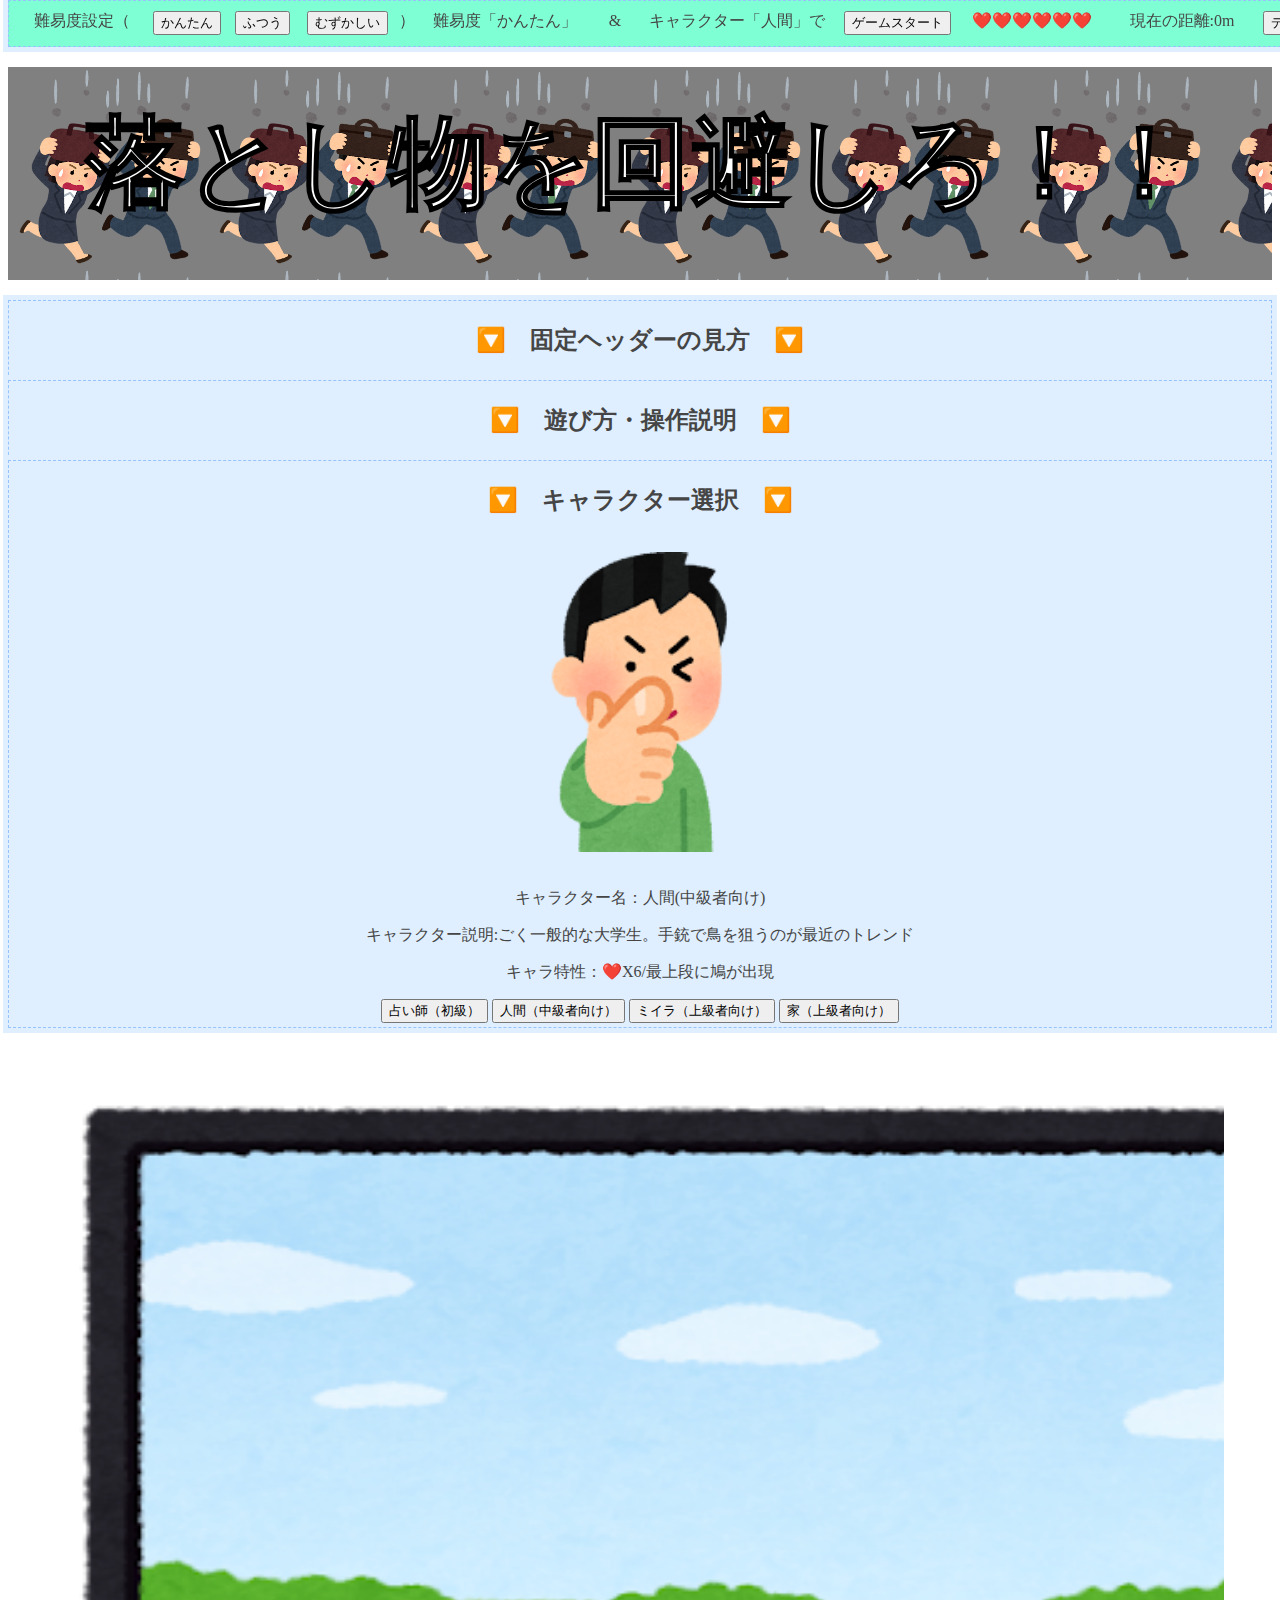
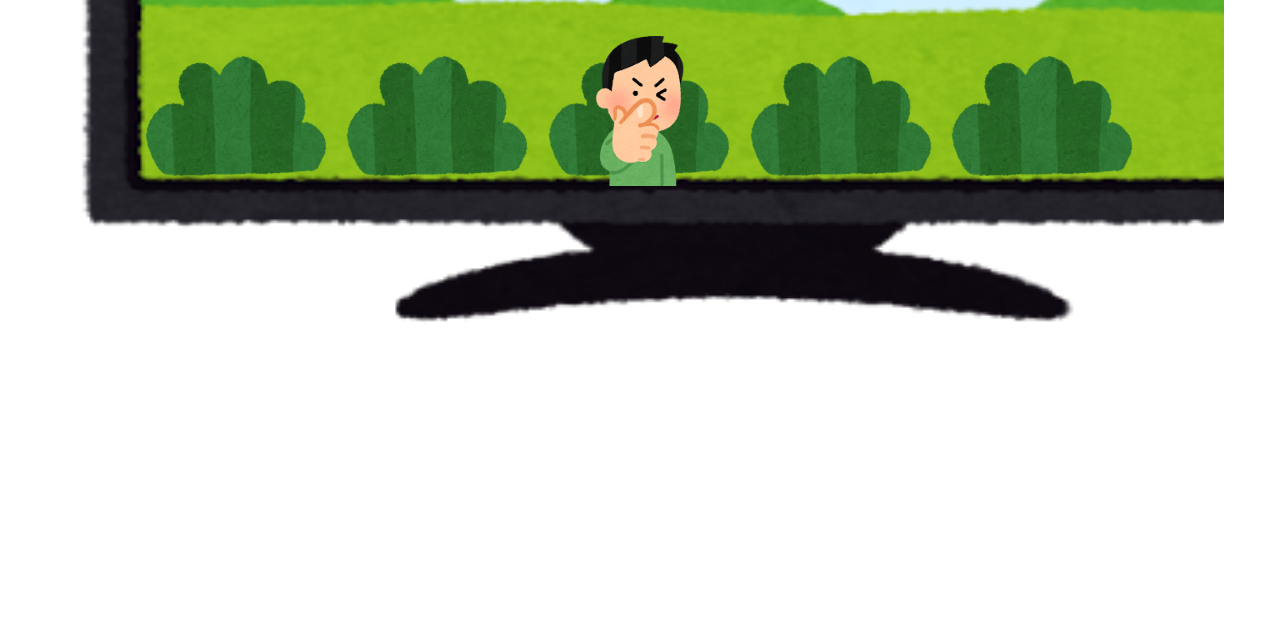
<file: index.html>
<!DOCTYPE html>

<html lang="ja">

<head>
    <meta charset="UTF-8">
    <meta name="vieewport" content="width=device-width, initial-scale=1.0">
    <meta name="author" content="Keishu Takase">
    <meta name="keywords" content="html, コンピューター, ">
    <link rel="stylesheet" href="./css/main.css">
    <title>コンピューターリテラシー・課題</title>
</head>

<body>
    <!-- <p>実装機能：操作説明</p> -->
    <section class="container-head">

        <div>難易度設定（</div>
        <div><button type="button" onclick="difficulty(0)">かんたん</button></div>
        <div><button type="button" onclick="difficulty(1)">ふつう</button></div>
        <div><button type="button" onclick="difficulty(2)">むずかしい</button></div>
        <div>）</div>
        <div id="diffsets"> 難易度「かんたん」　　&</div>
        <div id="charset"> キャラクター「人間」で</div>
        <div><button type="button" onclick="gamestart()">ゲームスタート</button></div>
        <div id="lifeCounter">❤️❤️❤️❤️❤️❤️ </div>
        <div id="distanceCounter">現在の距離:0m</div>
        <div><button type="button" onclick="resetbutton()">デフォオルトにリセット</button></div>

    </section>

    <h1 id="title">落とし物を回避しろ！！ </h1>

    <section>
        <h2 class="defaultToggled">🔽　固定ヘッダーの見方　🔽</h2>
        <div>
            <div>ヘッダーの画像↓</div>
            <img src="img/UI.png" width="1300rem" height="40px">
            <div class="container-descriptions">
                <div> <!-- filling --> </div>
                <div>
                    ☝️ ①難易度を設定 ☝️
                </div>
                <div> <!-- filling --> </div>
                <div>
                    ☝️ ②難易度・キャラクター表示 ☝️
                </div>
                <div> <!-- filling --> </div>
                <div>
                    ☝️ ③スタートボタン
                </div>
                <div> <!-- filling --> </div>
                <div>
                    ☝️ ④ライフ・距離計
                </div>
                <div> <!-- filling --> </div>
                <div>
                    ☝️ ⑤リセットボタン
                </div>

            </div>
        </div>
    </section>



    <section id="charSelectSection">
        <h2 class="defaultToggled">🔽　遊び方・操作説明　🔽</h2>
        <div>
            <p class="sectionTitle">
                ・一番上の段で「！」の警告がされるので、場所を覚えて最下段で確実に直撃を回避しよう。
            </p>
            <p class="sectionTitle">
                ・本サイトでは独自のASDKOキーによる操作を行います。
            </p>
            <p class="sectionTitle">
                ・キー左から順にゲーム内五つのレーンと連動していて、押したところにキャラクターが瞬間移動します。
            </p>
            <div class="containner-howToPlay">
                <div>
                    <p>⭐️Aキーを押した場合⭐️</p>
                    <img src="./img/key: A.png" width="300" height="200">
                </div>
                <div>
                    <p>⭐️Sキーを押した場合⭐️</p>
                    <img src="./img/key: S.png" width="300" height="200">
                </div>
                <div>
                    <p>⭐️Kキーを押した場合⭐️</p>
                    <img src="./img/key: K.png" width="300" height="200">
                </div>
            </div>
            <p class="sectionTitle">
                ・ゲームの進行の例
            </p>
            <div class="containner-howToPlay">
                <div>
                    <p>①！が出現（左から２番目・最右列）</p>
                    <img src="./img/howToPlay1.png" width="300px" height="200px">
                </div>
                <div>
                    <p>②！の位置が下段に引き継がれます</p>
                    <img src="./img/howToPlay2.png" width="300px" height="200px">
                </div>
                <div>
                    <p>③場所を覚えて回避しよう</p>
                    <img src="./img/howToPlay3.png" width="300px" height="200px">
                </div>
            </div>
        </div>
    </section>

    <section>
        <h2>🔽　キャラクター選択　🔽</h2>
        <div>
            <div class="container-characterSelect">
                <div id="characterImage">
                    <img src="./img/char_human.png" width="300px" height="300px">
                </div>
            </div>

            <p id="charName">キャラクター名：人間(中級者向け)
            </p>
            <p id="charDescription">キャラクター説明:ごく一般的な大学生。手銃で鳥を狙うのが最近のトレンド</p>
            <p id="uniqueSkill">キャラ特性：❤️X6/最上段に鳩が出現</p>

            <div>
                <button type="button" onclick="Select(0)">占い師（初級）</button>
                <button type="button" onclick="Select(1)">人間（中級者向け）</button>
                <button type="button" onclick="Select(2)">ミイラ（上級者向け）</button>
                <button type="button" onclick="Select(3)">家（上級者向け）</button>
            </div>
        </div>
    </section>







    <div class="playarea">


        <div class="skyArea bird2 bird4"></div>
        <div class="skyArea bird3 bird5"></div>
        <div class="skyArea bird1 bird2"></div>
        <div class="skyArea bird3 bird4"></div>
        <div class="skyArea bird1 bird5"></div>

        <div class="exclamation change2 change4"></div>
        <div class="exclamation change3 change5"></div>
        <div class="exclamation change1 change2"></div>
        <div class="exclamation change3 change4"></div>
        <div class="exclamation change1 change5"></div>

        <div class="predictArea quartz2 quartz4"></div>
        <div class="predictArea quartz3 quartz5"></div>
        <div class="predictArea quartz1 quartz2"></div>
        <div class="predictArea quartz3 quartz4"></div>
        <div class="predictArea quartz1 quartz5"></div>

        <div id="pressA" class="grass explode2 explode4"></div>
        <div id="pressS" class="grass explode3 explode5"></div>
        <div id="pressD" class="grass explode1 explode2 charLocation"> <img src="./img/char_human.png" height="150"
                width="150"> </div>
        <div id="pressK" class="grass explode3 explode4"></div>
        <div id="pressO" class="grass explode1 explode5"></div>
    </div>


    <script src="https://ajax.googleapis.com/ajax/libs/jquery/1.12.4/jquery.min.js"></script>
    <script src="./js/main.js"></script>



</body>

</html>
</file>
<file: css/main.css>
section{
    text-align: center;
}


section {
    background: #dfefff;
    box-shadow: 0px 0px 0px 5px #dfefff;
    border: dashed 1px #96c2fe;
    padding: 0.2em 0.5em;
    color: #454545;
  }

h1{
    font-size: 100px;
    text-align: center;
    background-image: url(../img/title.png);
    background-size: 2em;
    padding-top: 30px;
    padding-bottom: 3rem;
    color: white;
    -webkit-text-stroke-color: black;
    -webkit-text-stroke-width: 2px;
    margin-bottom: 20px;
}
.sectionTitle{
    font-size: 20px;
}

#title{
background-color: gray;
}

h2{
    text-align: center;
}

.container-head {
    display: grid;
    width: 100%;
    height: 2em;
    padding-top: 10px;
    grid-template-columns: 130px 80px 70px 100px 20px 220px 200px 120px 150px 150px 170px;
    position: fixed;
    top: 0; 
    background-color: aquamarine;
}
.container-descriptions{
    display: grid;
    grid-template-columns: 130px 200px 120px 300px 20px 200px 20px 200px 20px 200px;
}
.containner-howToPlay {
    object-position: center;
    display: grid;
    width: 100%;
    height: 8em;
    padding-top: 10px;
    grid-template-columns: 300px 300px 300px;
    top: 0; 
    padding-bottom: 12em;
    padding-left: 16em;
   margin: auto;

}

.playarea {
    text-align: center;
    background-image: url(../img/TV.png);
    background-repeat: no-repeat;
    background-size: 85em 55em;
    padding: 5em 5em 15em 5em;
    display: grid;
    grid-template-columns: 1fr 1fr 1fr 1fr 1fr;
    grid-template-rows: 10em 10em 10em 10em 10em;
    margin: 3em;

}



.grass {
    background-position: center;
    background-image: url(../img/kusa_simple2.png);
    background-size: 200px 150px;
    background-repeat: no-repeat;
}

/* 
.container-characterSelect{
    text-align: center;
    display: grid;
    grid-template-columns: 1fr 10fr 1fr;
} */

div{
    text-align: center;
}

#characterImage {
padding-top: 1em;
padding-bottom: 1em;
}

 /* {
  background-color: black;
} */
</file>
